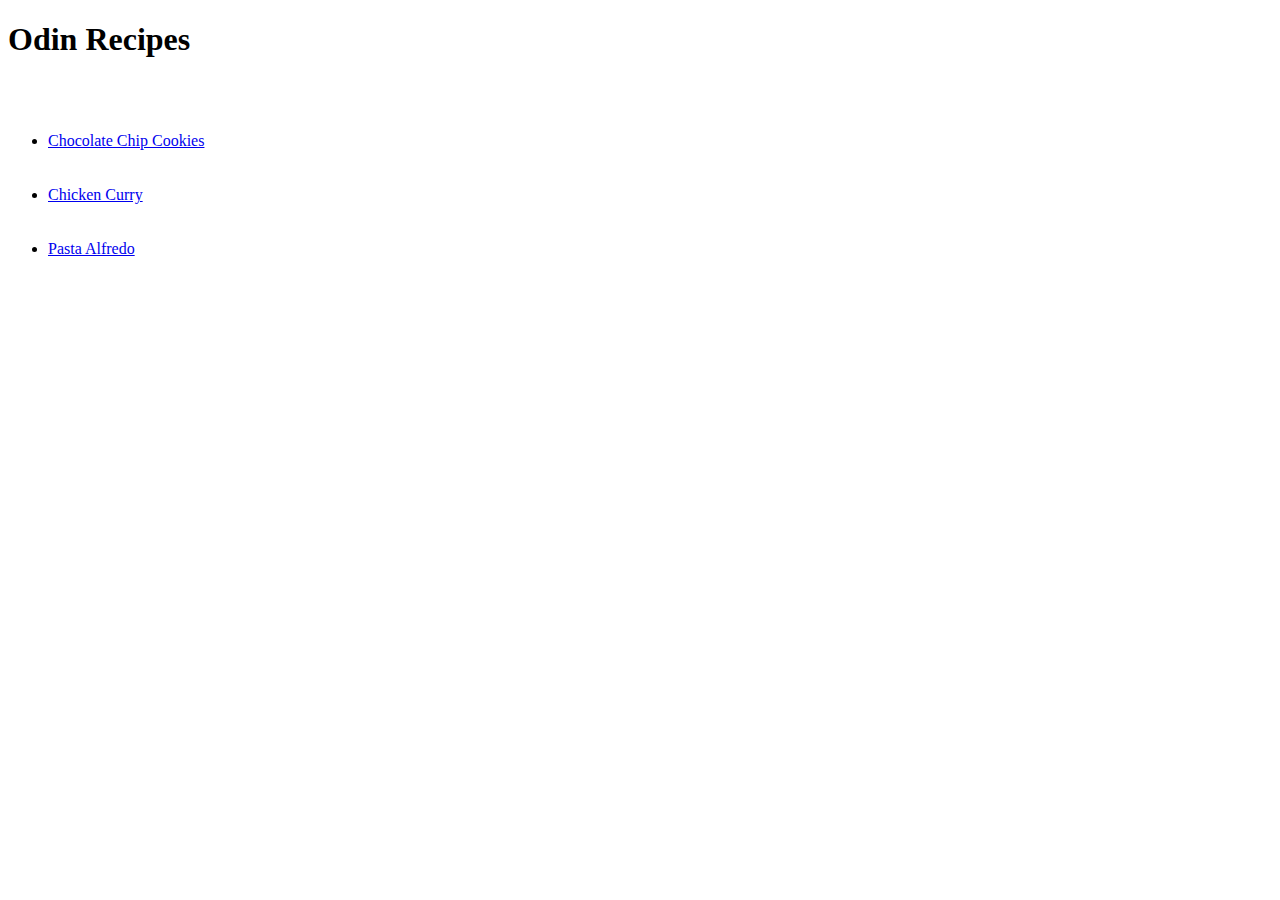
<file: index.html>
<!DOCTYPE html>
<html lang="en">

<head>
    <meta charset="UTF-8">
    <meta http-equiv="X-UA-Compatible" content="IE=edge">
    <meta name="viewport" content="width=device-width, initial-scale=1.0">
    <title>Document</title>
</head>


<body>
    <h1 id="recipes">
        Odin Recipes
    </h1>

    <br><br>
    <ul>
        <li> <a href="choc-chip-cookies.html">Chocolate Chip Cookies</a></li>
        <br><br>
        <li> <a href="chicken-curry.html">Chicken Curry</a></li>
        <br><br>
        <li> <a href="pasta-alfredo.html">Pasta Alfredo</a></li>
    </ul>





</body>

</html>
</file>
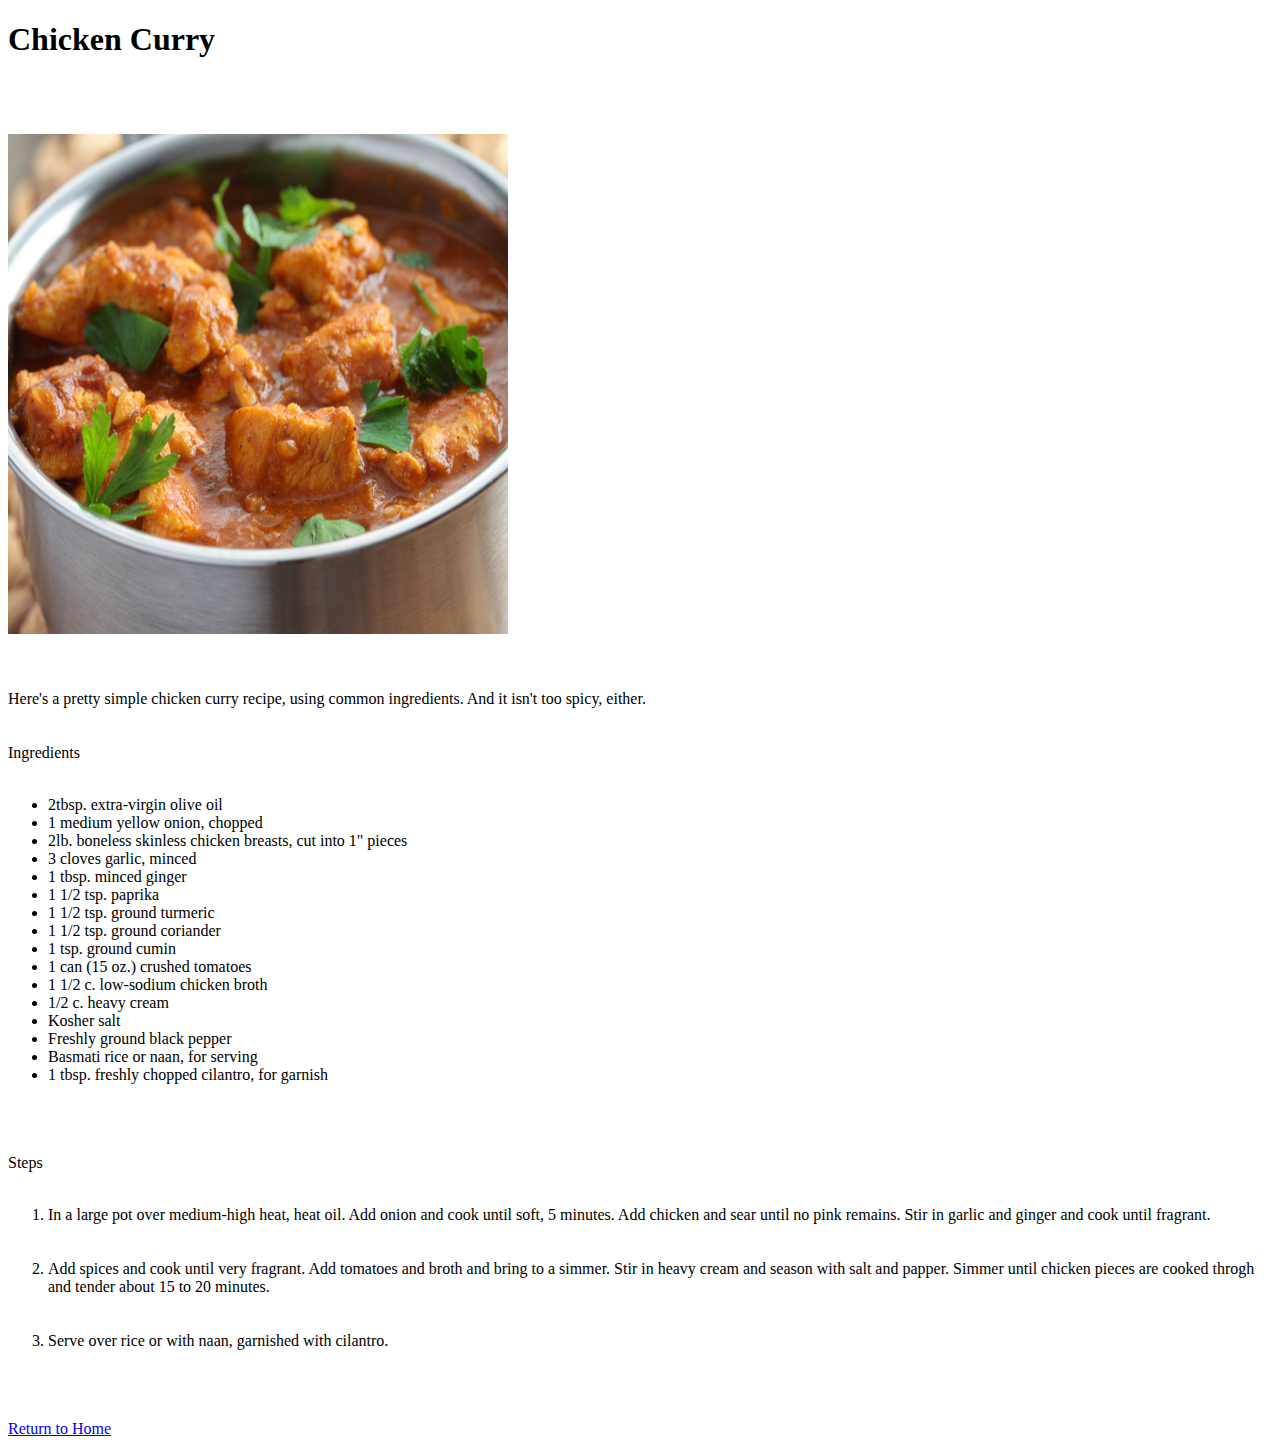
<file: chicken-curry.html>
<!DOCTYPE html>
<html lang="en">

<head>
    <meta charset="UTF-8">
    <meta http-equiv="X-UA-Compatible" content="IE=edge">
    <meta name="viewport" content="width=device-width, initial-scale=1.0">
    <title>chicken curry</title>
</head>

<body>
    <h1 id="chicken-curry">
        Chicken Curry
    </h1>

    <br><br><br>

    <img id="curry-photo" src="chicken-curry.jpg" width="500" height="500" />

    <br><br><br>

    <p id="curry-recipe">

        Here's a pretty simple chicken curry recipe, using common ingredients. And it isn't too spicy, either.

        <br><br><br>


        Ingredients
        <br><br>
    <ul>
        <li>2tbsp. extra-virgin olive oil</li>
        <li>1 medium yellow onion, chopped</li>
        <li>2lb. boneless skinless chicken breasts, cut into 1" pieces</li>
        <li>3 cloves garlic, minced</li>
        <li>1 tbsp. minced ginger</li>
        <li>1 1/2 tsp. paprika</li>
        <li>1 1/2 tsp. ground turmeric</li>
        <li>1 1/2 tsp. ground coriander</li>
        <li>1 tsp. ground cumin</li>
        <li>1 can (15 oz.) crushed tomatoes</li>
        <li>1 1/2 c. low-sodium chicken broth</li>
        <li>1/2 c. heavy cream</li>
        <li>Kosher salt</li>
        <li>Freshly ground black pepper</li>
        <li>Basmati rice or naan, for serving</li>
        <li>1 tbsp. freshly chopped cilantro, for garnish</li>
    </ul>

    <br><br><br>

    Steps
    <br><br>

    <ol>
        <li>In a large pot over medium-high heat, heat oil. Add onion and cook until soft, 5 minutes.
            Add chicken and sear until no pink remains. Stir in garlic and ginger and cook until fragrant.
        </li>
        <br><br>
        <li>Add spices and cook until very fragrant. Add tomatoes and broth and bring to a simmer.
            Stir in heavy cream and season with salt and papper. Simmer until chicken pieces are cooked
            throgh and tender about 15 to 20 minutes.
        </li>
        <br><br>
        <li>Serve over rice or with naan, garnished with cilantro.</li>
    </ol>

    </p>

    <br><br><br>

    <a id="return-to-index" href="index.html">Return to Home</a>

</body>

</html>
</file>
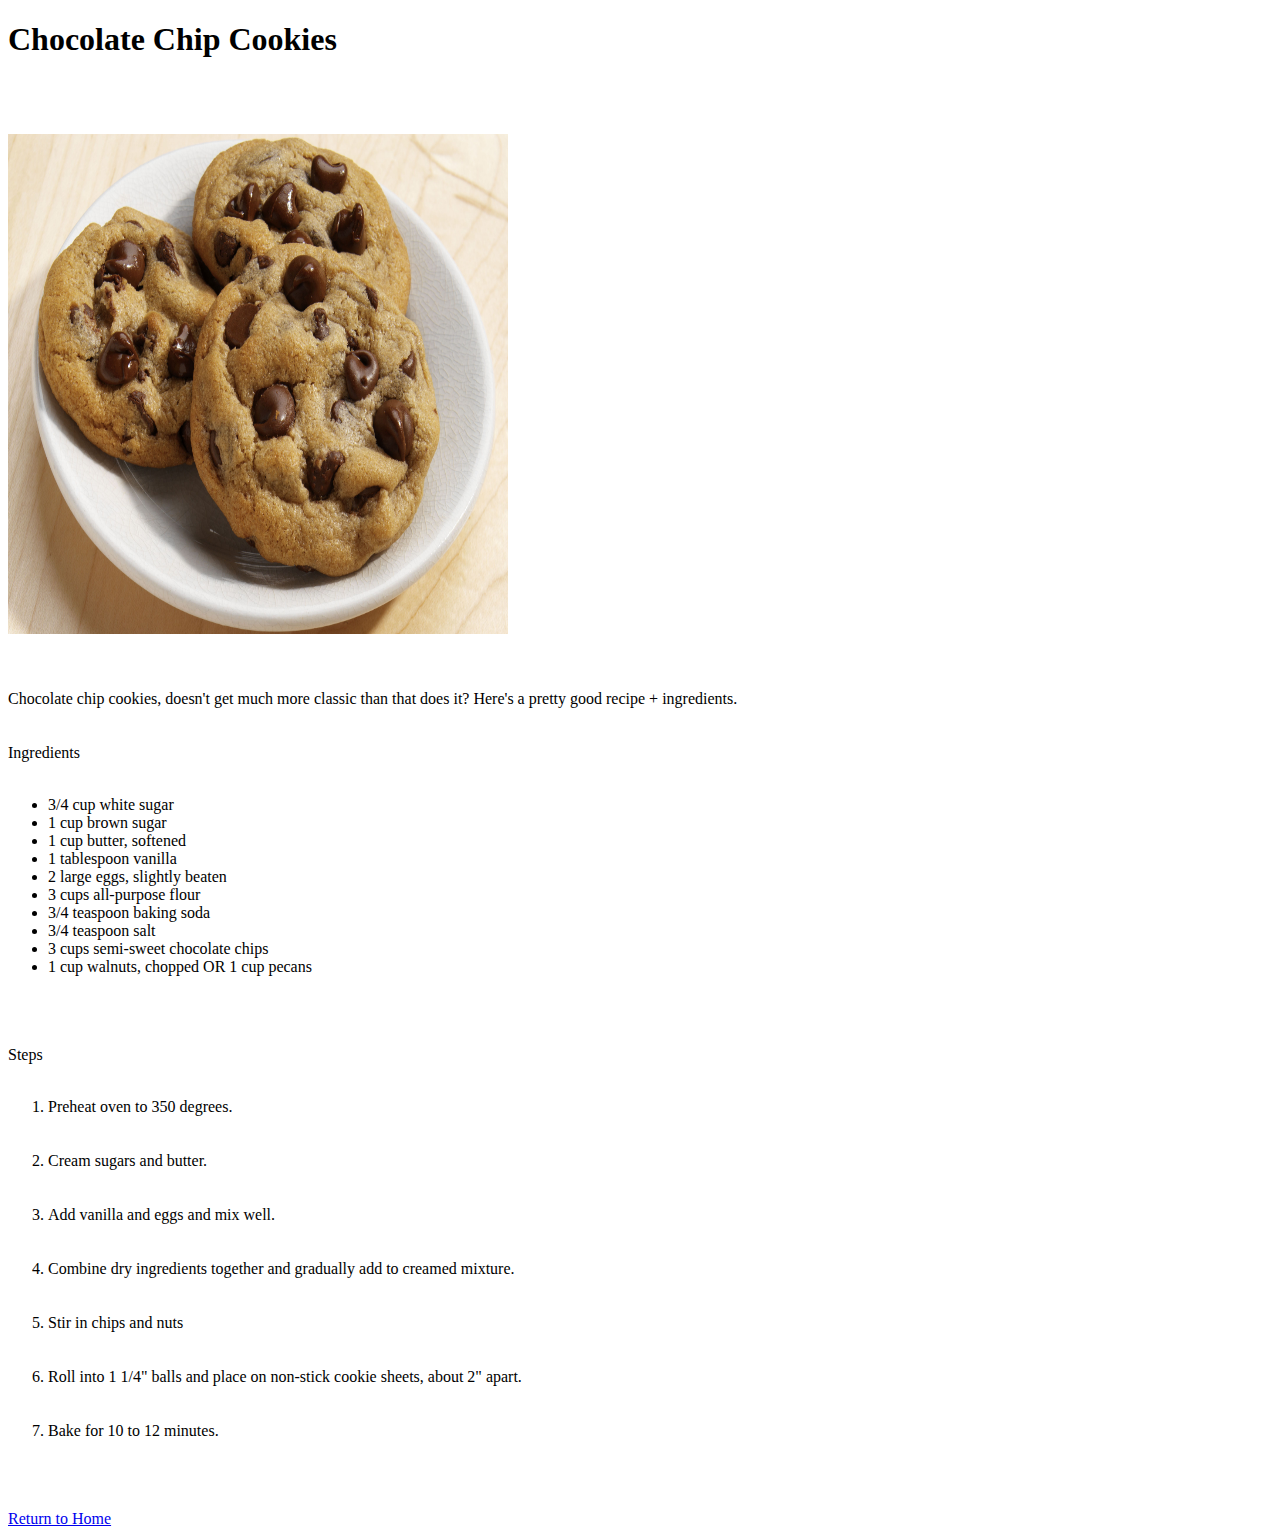
<file: choc-chip-cookies.html>
<!DOCTYPE html>
<html lang="en">

<head>
    <meta charset="UTF-8">
    <meta http-equiv="X-UA-Compatible" content="IE=edge">
    <meta name="viewport" content="width=device-width, initial-scale=1.0">
    <title>chocolate chip cookies</title>
</head>

<body>
    <h1 id="cookie">
        Chocolate Chip Cookies
    </h1>

    <br><br><br>

    <img id="cookies" src="chocolatechipcookies-90198407-571231025f9b588cc2c1596f.jpg" width="500" height="500" />

    <br><br><br>

    <p id="cookies-recipe">

        Chocolate chip cookies, doesn't get much more classic than that does it? Here's a pretty good recipe +
        ingredients.

        <br><br><br>


        Ingredients
        <br><br>
    <ul>
        <li>3/4 cup white sugar</li>
        <li>1 cup brown sugar</li>
        <li>1 cup butter, softened </li>
        <li>1 tablespoon vanilla</li>
        <li>2 large eggs, slightly beaten</li>
        <li>3 cups all-purpose flour</li>
        <li>3/4 teaspoon baking soda</li>
        <li>3/4 teaspoon salt</li>
        <li>3 cups semi-sweet chocolate chips</li>
        <li>1 cup walnuts, chopped OR 1 cup pecans</li>
    </ul>

    <br><br><br>

    Steps
    <br><br>

    <ol>
        <li>Preheat oven to 350 degrees.</li>
        <br><br>
        <li>Cream sugars and butter.</li>
        <br><br>
        <li>Add vanilla and eggs and mix well.</li>
        <br><br>
        <li>Combine dry ingredients together and gradually add to creamed mixture.</li>
        <br><br>
        <li>Stir in chips and nuts</li>
        <br><br>
        <li>Roll into 1 1/4" balls and place on non-stick cookie sheets, about 2" apart.</li>
        <br><br>
        <li>Bake for 10 to 12 minutes.</li>
    </ol>

    </p>

    <br><br><br>

    <a id="return-to-index" href="index.html">Return to Home</a>


</body>

</html>
</file>
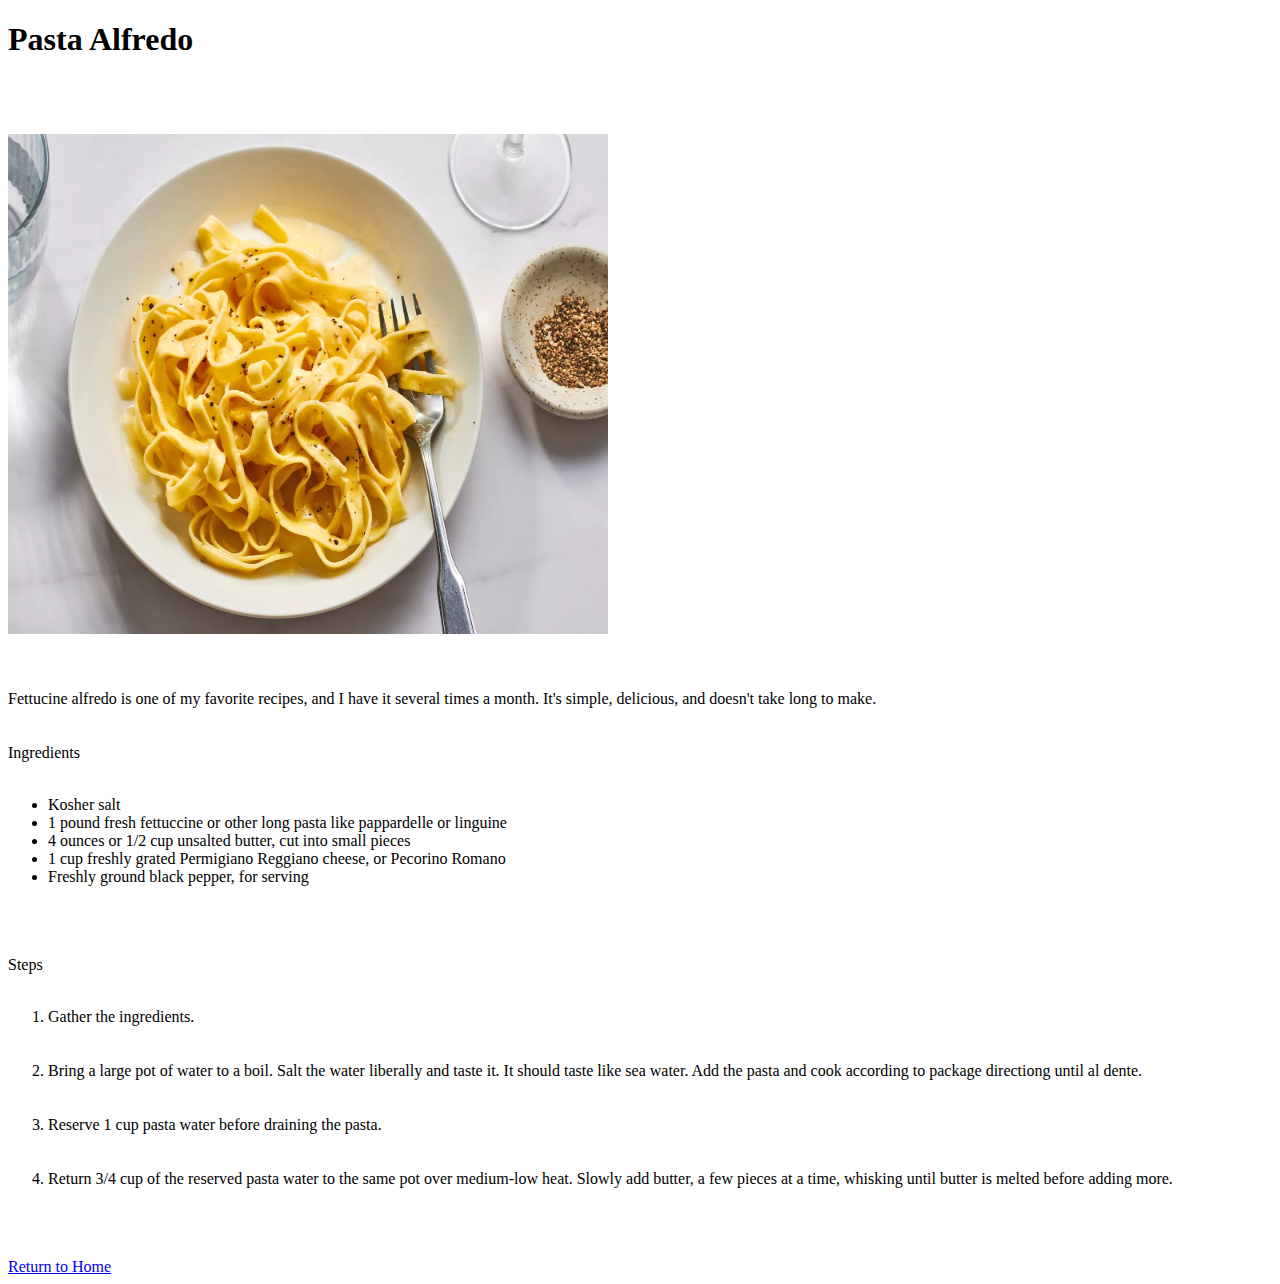
<file: pasta-alfredo.html>
<!DOCTYPE html>
<html lang="en">

<head>
    <meta charset="UTF-8">
    <meta http-equiv="X-UA-Compatible" content="IE=edge">
    <meta name="viewport" content="width=device-width, initial-scale=1.0">
    <title>pasta alfredo</title>
</head>

<body>
    <h1 id="pasta-alfredo">
        Pasta Alfredo
    </h1>

    <br><br><br>

    <img id="pasta-photo" src="pasta-alfredo.webp" width="600" height="500" />

    <br><br><br>

    <p id="pasta-recipe">

        Fettucine alfredo is one of my favorite recipes, and I have it several times a month.
        It's simple, delicious, and doesn't take long to make. 

        <br><br><br>


        Ingredients
        <br><br>
    <ul>
        <li>Kosher salt</li>
        <li>1 pound fresh fettuccine or other long pasta like pappardelle or linguine</li>
        <li>4 ounces or 1/2 cup unsalted butter, cut into small pieces</li>
        <li>1 cup freshly grated Permigiano Reggiano cheese, or Pecorino Romano</li>
        <li>Freshly ground black pepper, for serving</li>
    </ul>

    <br><br><br>

    Steps
    <br><br>

    <ol>
        <li>Gather the ingredients.</li>
        <br><br>
        <li>Bring a large pot of water to a boil. Salt the water liberally and taste it. 
            It should taste like sea water. Add the pasta and cook according to package directiong
            until al dente.
        </li>
        <br><br>
        <li>Reserve 1 cup pasta water before draining the pasta.</li>
        <br><br>
        <li>Return 3/4 cup of the reserved pasta water to the same pot over medium-low heat.
            Slowly add butter, a few pieces at a time, whisking until butter is melted before
            adding more. 
        </li>

    </ol>

    </p>

    <br><br><br>

    <a id="return-to-index" href="index.html">Return to Home</a>

</body>

</html>
</file>
